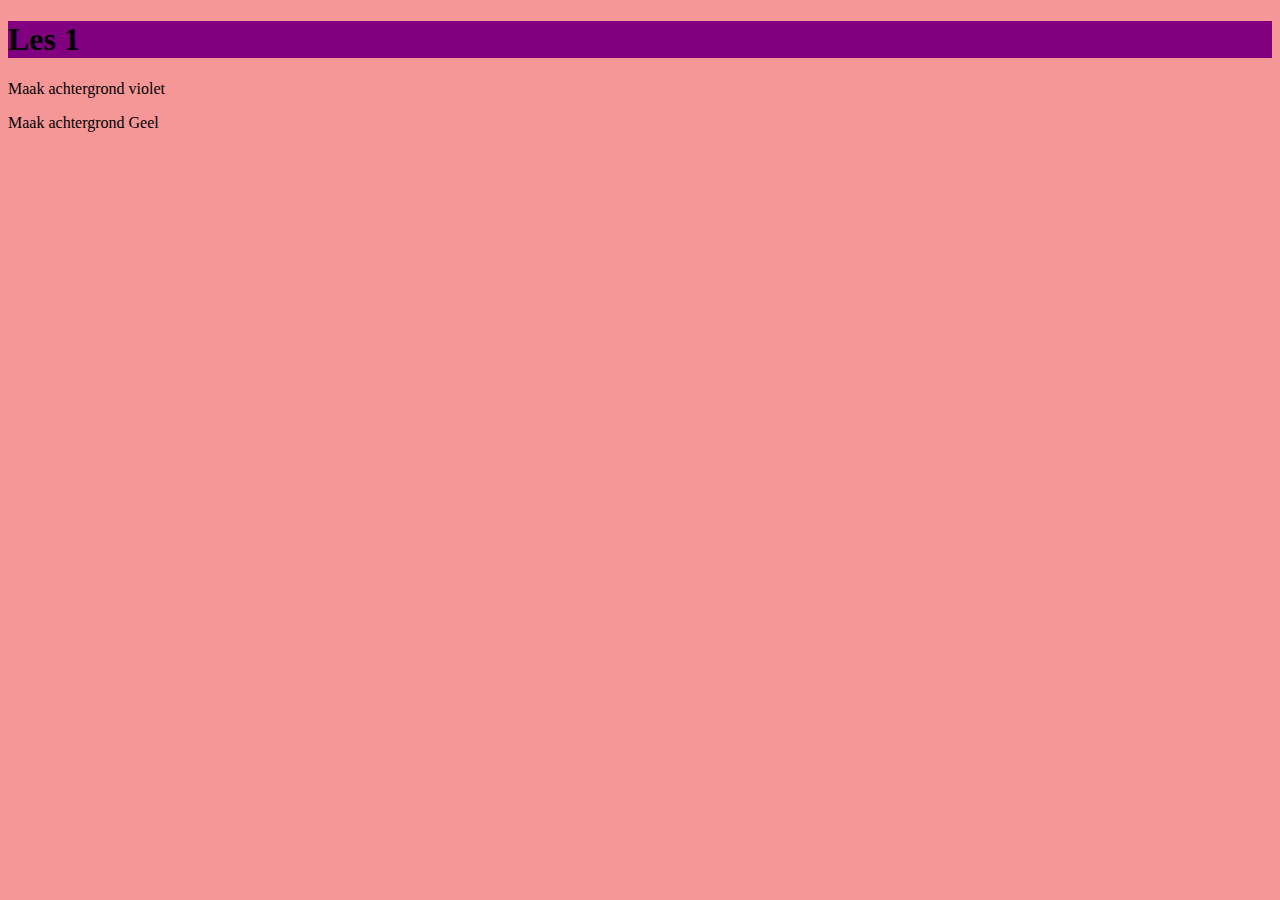
<file: web/index.html>
<!DOCTYPE html>
<html lang="en">
<head>
    <meta charset="UTF-8">
    <meta http-equiv="X-UA-Compatible" content="IE=edge">
    <meta name="viewport" content="width=device-width, initial-scale=1.0">
    <title>Coole Javascript</title>
    <link rel="stylesheet" href="style.css">
</head>
<body>
    <h1 id="kopje">Les 1</h1>
    <p id="mkViolet">Maak achtergrond violet</p>
    <p id="mkYellow">Maak achtergrond Geel</p>
    <script>
        const kopje = document.getElementById("kopje");
        const mkViolet = document.getElementById('mkViolet');
        const mkYellow = document.getElementById('mkYellow');

        kopje.style.backgroundColor = "purple";


        kopje.addEventListener('click', voeruitKopje);
        mkViolet.addEventListener('click', voeruitViolet);
        mkYellow.addEventListener('click', voeruitYellow);

        function voeruitYellow(){
            document.body.style.backgroundColor = "Yellow";
            document.body.style.color = "Black";
            kopje.style.backgroundColor = "Black";
            kopje.style.color = "Yellow";
        }
        function voeruitKopje(){
            kopje.style.backgroundColor = "white";
            kopje.style.color = "violet";
        }
        function voeruitViolet(){
            document.body.style.backgroundColor = "Violet";
            document.body.style.color = "white";
            kopje.style.backgroundColor = "white";
            kopje.style.color = "black";
        }


    </script>
</body>
</html>
</file>
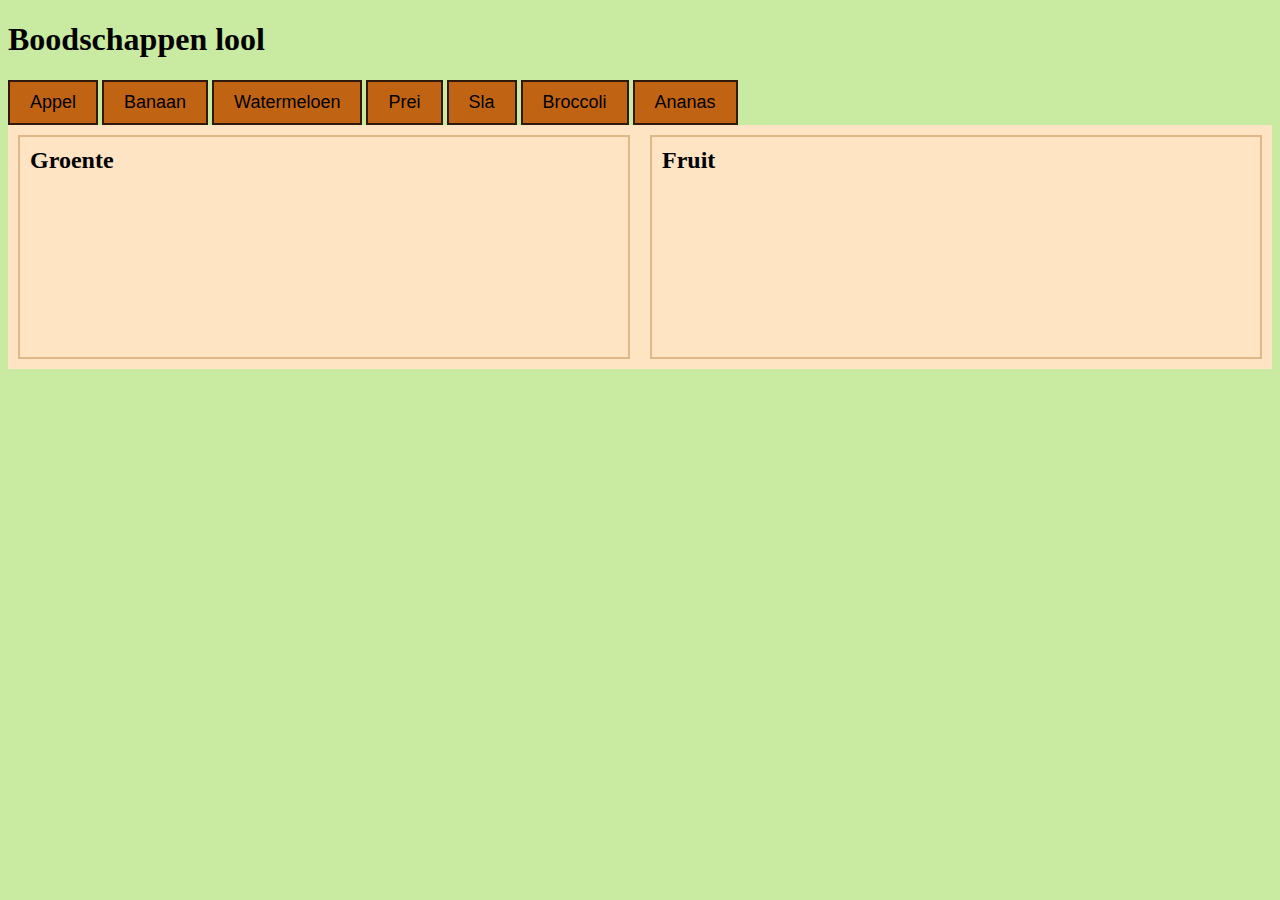
<file: web/les2-boodschappen/index.html>
<!DOCTYPE html>
<html lang="en">
<head>
    <meta charset="UTF-8">
    <meta http-equiv="X-UA-Compatible" content="IE=edge">
    <meta name="viewport" content="width=device-width, initial-scale=1.0">
    <title>les 2 - Booschappen</title>
    <link rel="stylesheet" href="style.css">
</head>
<body>
    <h1>Boodschappen lool</h1>

    <div id="Boodschappen">
        <button onclick="zetInFruit('Appel')">Appel</button>
        <button onclick="zetInFruit('Banaan')">Banaan</button>
        <button onclick="zetInFruit('Watermeloen')">Watermeloen</button>
        <button onclick="zetInGroente('Prei')">Prei</button>
        <button onclick="zetInGroente('Sla')">Sla</button>
        <button onclick="zetInGroente('Broccoli')">Broccoli</button>
        <button onclick="zetInFruit('Ananas')">Ananas</button>
    </div>

    <div id="Koelkast">
        <section id="Groente">
            <h2>Groente</h2>
        </section>

        <section id="Fruit">
            <h2>Fruit</h2>
        </section>
    </div>

    <script src="script.js"></script>
</body>
</html>
</file>
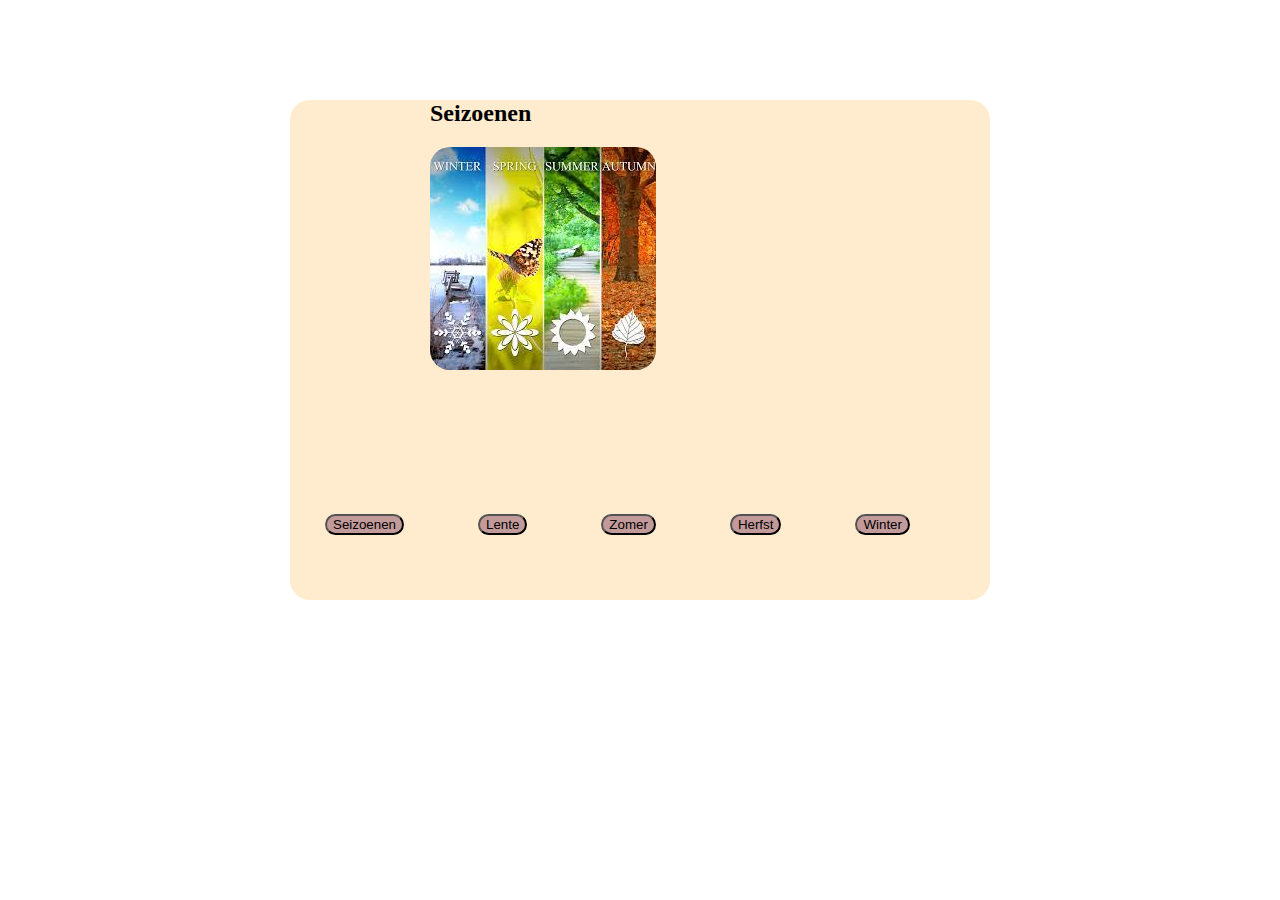
<file: web/les4-seasons/index.html>
<!DOCTYPE html>
<html lang="en">
<head>
    <meta charset="UTF-8">
    <meta http-equiv="X-UA-Compatible" content="IE=edge">
    <meta name="viewport" content="width=device-width, initial-scale=1.0">
    <title>Les 4 - Seasons</title>
    <link rel="stylesheet" href="style.css">
</head>
<body>
    <div id="container">
        <h2 id="myTitle">Seizoenen</h2>
        <img id="myImage" src="img/img/seasons.jpg" alt="">
        <nav>
            <button onclick="show(0)"> Seizoenen </button>
            <button onclick="show(1)"> Lente </button>
            <button onclick="show(2)"> Zomer </button>
            <button onclick="show(3)"> Herfst </button>
            <button onclick="show(4)"> Winter </button>
        </nav>
    </div>


    <script src="script.js"></script>
</body>
</html>
</file>
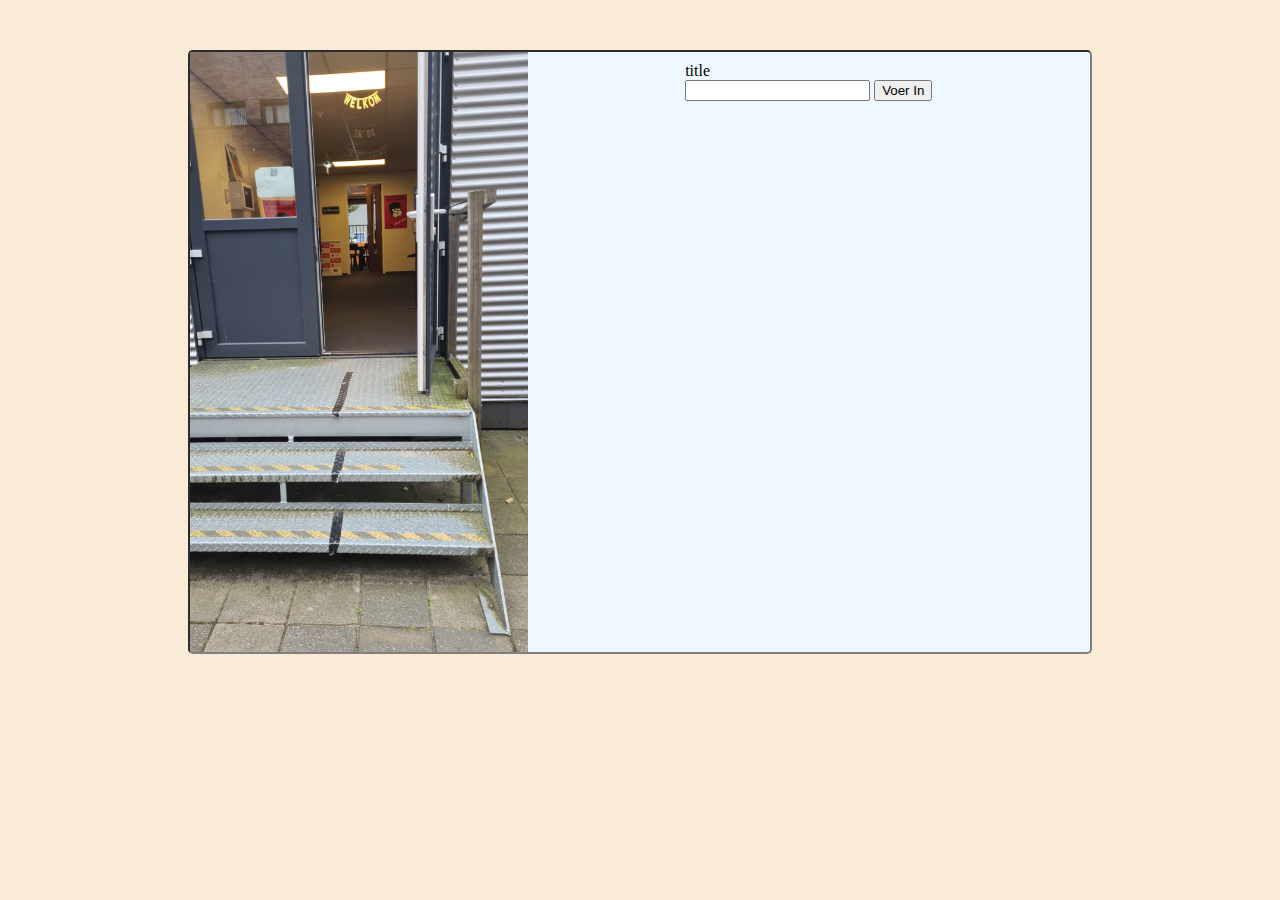
<file: web/les5-silver bullet/index.html>
<!DOCTYPE html>
<html lang="en">
<head>
    <meta charset="UTF-8">
    <meta http-equiv="X-UA-Compatible" content="IE=edge">
    <meta name="viewport" content="width=device-width, initial-scale=1.0">
    <title>Les 5 - Silver Bullet Adventure</title>
    <link rel="stylesheet" href="style.css">
</head>
<body>
    <div id="container">
        <img id="myImg" src="img/0.jpg" height="600px" alt="Foto sb">
        <div id="myInteraction">
            <div id="myTitle">title</div>
            <input type="text" id="myInput" autocomplete="off">
            <input type="button" value="Voer In" onclick="getInput()">
        </div>
    </div>
    <script src="script.js"></script>
</body>
</html>
</file>
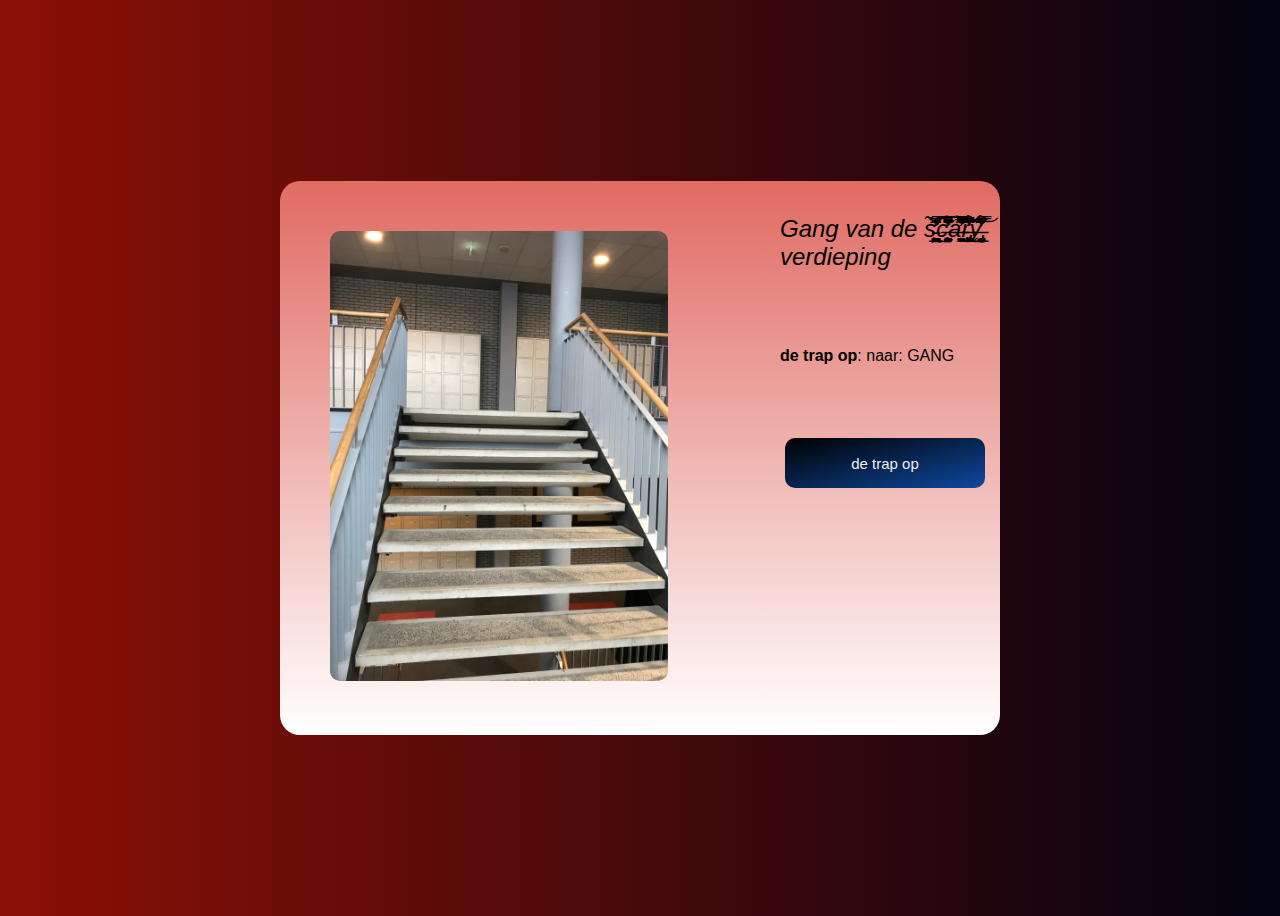
<file: web/les6-game/index.html>
<!DOCTYPE html>
<html lang="en">
<head>
    <meta charset="UTF-8">
    <meta http-equiv="X-UA-Compatible" content="IE=edge">
    <meta name="viewport" content="width=device-width, initial-scale=1.0">
    <link rel="stylesheet" href="style.css">
    <title>Sean's cool ass game</title>
</head>
<body>
    <main id="container">
        <section id="imageBox">
            <img width="300px" id="myImg" src="img/1.jpg" alt="image">
        </section>
        <section id="messageBox">
            <p id="descriptionBox"></p>
            <p id="optionsBox"></p>
            <p id="navBox"></p>
        </section>
    </main>
    <script src="script.js"></script>
</body>
</html>
</file>
<file: web/style.css>
Body{
    background-color: rgb(245, 151, 151);
}
</file>
<file: web/les2-boodschappen/style.css>
body{
    background-color: rgb(200, 235, 161);
}

#Koelkast {
    background-color: bisque;
    display: grid;
    grid-template-columns: 1fr 1fr;
    gap: 20px;
    padding: 10px;

}

section {
    border: 2px solid burlywood;
    padding: 10px;
    min-height: 200px;

}

h2 {
    margin: 0 0 10px 0; /* TOP, RIGHT, BOTTOM, LEFT*/
}

.rood {
    color: red;
}

.groen {
    color: green;
}

button{
    padding: 10px 20px;
    background-color: rgb(192, 100, 19);
    color: black;
    font-size: 18px;
    border: 2px solid rgb(47, 24, 12);
}
</file>
<file: web/les4-seasons/style.css>
#container{
    background-color: blanchedalmond;
    width: 700px;
    height: 500px;
    margin: 100px auto auto auto;
    border-radius: 20px;
}
#container h2{ 
    margin-left: 20%;
}

button:hover{
    cursor:pointer;
    transform: scale(1.05);
    transition: 0.1s transform;
    border-radius: 10px;
}

button{
    margin: 5%;
    margin-top: 20%;
    border-radius: 20px;
    background-color: rgb(194, 154, 154);
    color: rgb(0, 0, 0);
}

img{
    border-radius: 20px;
    margin-left: 20%;
}
</file>
<file: web/les5-silver bullet/style.css>
body{
    background-color: antiquewhite;
}

#container{
    background-color: aliceblue;
    width: 900px;
    height: 600px;
    margin: 50px auto auto auto;
    display: grid;
    grid-template-columns: auto auto;
    border: inset 2px gray;
    border-radius: 5px;
}
#myInteraction{
    padding: 10px;
}
</file>
<file: web/les6-game/style.css>
body{
    background-color: aliceblue;
    display:flex;
    justify-content: center;
    align-items: center;
    min-height:100vh;
    background: linear-gradient(to right, #8c1005, #010311);
    font-family: sans-serif;

}


#container{
    width: max(50vw, 700px);
    background:linear-gradient(rgb(224, 107, 99), rgb(255, 255, 255));
    padding: 10px;
    display: flex;
    gap:40px;
    border-radius:20px;
}

img{
    width: 75%;
    border-radius: 50px;
    padding: 40px;
}

#descriptionBox{
    font-size: 150%;
    font-style:oblique;
}


#imageBox{
    align-self: center;
}

#messageBox{
    display:flex;
    flex-direction: column;
    gap: 20px;
}



.inputButton{
    background: linear-gradient(to top left,  #0e489f, black);
    width: 200px;
    height: 50px;
    border:none;
    padding:5px;
    font-size: 15px;
    border-radius: 10px;
    color: #eee;
    margin: 5px;
}


.inputButton:hover{
    cursor:pointer;
}
</file>
